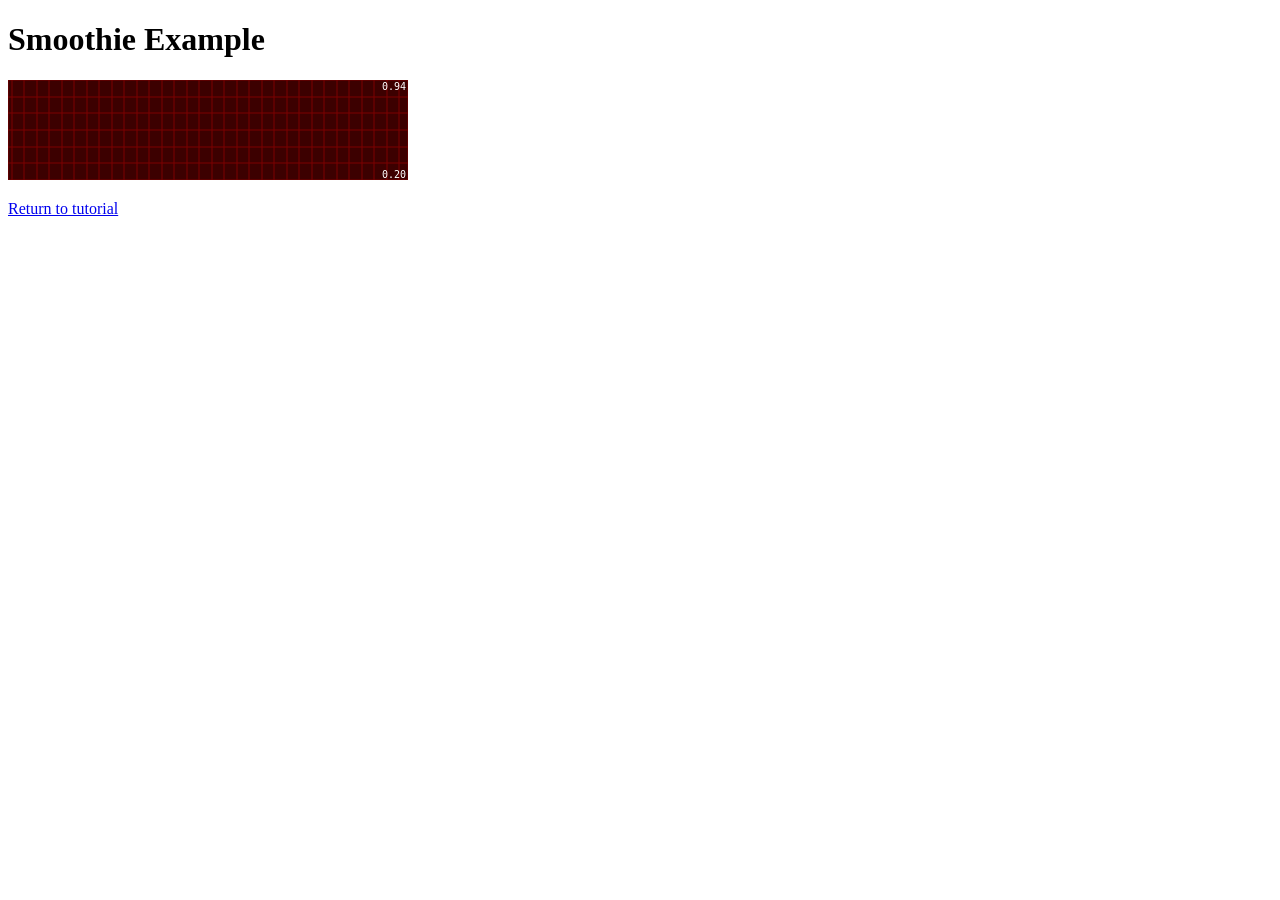
<file: webcontent/plotter.html>
<!DOCTYPE html>
<html>
  <head>
    <title>Smoothie Chart Example</title>
    <script type="text/javascript" src="smoothie.js"></script>
  </head>
  <body>

    <h1>Smoothie Example</h1>

    <canvas id="mycanvas" width="400" height="100"></canvas>

    <script type="text/javascript">

      // Random data
      var line1 = new TimeSeries();
      var line2 = new TimeSeries();
      setInterval(function() {
        line1.append(new Date().getTime(), Math.random());
        line2.append(new Date().getTime(), Math.random());
      }, 1000);

      var smoothie = new SmoothieChart({ grid: { strokeStyle: 'rgb(125, 0, 0)', fillStyle: 'rgb(60, 0, 0)', lineWidth: 1, millisPerLine: 250, verticalSections: 6 } });
      smoothie.addTimeSeries(line1, { strokeStyle: 'rgb(0, 255, 0)', fillStyle: 'rgba(0, 255, 0, 0.4)', lineWidth: 3 });
      smoothie.addTimeSeries(line2, { strokeStyle: 'rgb(255, 0, 255)', fillStyle: 'rgba(255, 0, 255, 0.3)', lineWidth: 3 });

      smoothie.streamTo(document.getElementById("mycanvas"), 1000);
    </script>

    <p><a href="tutorial.html">Return to tutorial</a></p>
  
  </body>
</html>
</file>
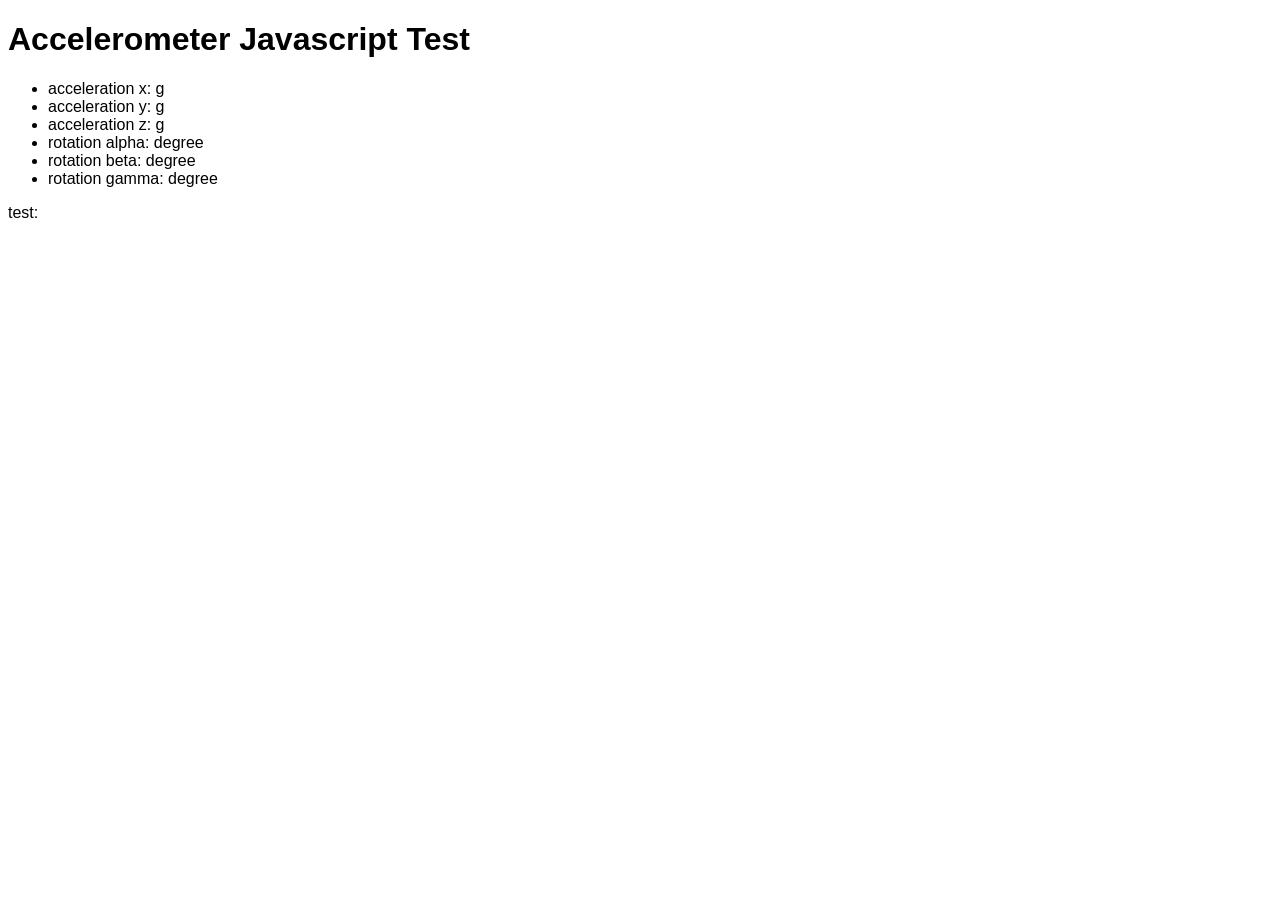
<file: Arduino/data/indexIMU.html>
<!DOCTYPE html>
<html xmlns="http://www.w3.org/1999/xhtml">
<head>
<title>Accelerometer Javascript Test</title>
<meta name="viewport" content="width=device-width,user-scalable=yes" />
<style>
body {
	font-family: helvetica, arial, sans serif;
</style>
</head>

<body>
<div id="content">
    <h1>Accelerometer Javascript Test</h1>
    <div id="sphere"></div>
<ul>
	<li>acceleration x: <span id="accelerationX"></span>g</li>
	<li>acceleration y: <span id="accelerationY"></span>g</li>
	<li>acceleration z: <span id="accelerationZ"></span>g</li>
	<li>rotation alpha: <span id="rotationAlpha"></span>degree</li>
	<li>rotation beta: <span id="rotationBeta"></span>degree</li>
	<li>rotation gamma: <span id="rotationGamma"></span>degree</li>
</ul>

test: <span id="test"></span>
</div>
<script type="text/javascript">

var x = 0, y = 0, 
    vx = 0, vy = 0,
	ax = 0, ay = 0 , az = 0;
	
var sphere = document.getElementById("sphere");

if (window.DeviceMotionEvent != undefined) {
	window.ondevicemotion = function(e) {
		ax = event.accelerationIncludingGravity.x;
		ay = event.accelerationIncludingGravity.y;
		az = event.accelerationIncludingGravity.z;
		document.getElementById("accelerationX").innerHTML = e.accelerationIncludingGravity.x;
		document.getElementById("accelerationY").innerHTML = e.accelerationIncludingGravity.y;
		document.getElementById("accelerationZ").innerHTML = e.accelerationIncludingGravity.z;

		if ( e.rotationRate ) {
			document.getElementById("rotationAlpha").innerHTML = e.rotationRate.alpha;
			document.getElementById("rotationBeta").innerHTML = e.rotationRate.beta;
			document.getElementById("rotationGamma").innerHTML = e.rotationRate.gamma;
		}		
	}

	setInterval( function() {  send_to_car( ax, ay , az ); }, 25);
} 


function boundingBoxCheck(){
	if (x<0) { x = 0; vx = -vx; }
	if (y<0) { y = 0; vy = -vy; }
	if (x>document.documentElement.clientWidth-20) { x = document.documentElement.clientWidth-20; vx = -vx; }
	if (y>document.documentElement.clientHeight-20) { y = document.documentElement.clientHeight-20; vy = -vy; }
	
}

  var connection = new WebSocket('ws://'+location.host+':81/');
//  var connection = new WebSocket('ws://'+'esp-car.local'+':81/');
//  var connection = new WebSocket('ws://'+'192.168.1.10'+':81/');

  var f_connection = false;
  connection.onopen = function () 
  {
	
  };

   connection.onerror = function (error) 
   {
   };

   connection.onmessage = function (e) 
   {  
	console.log('Server: ', e.data);
   };
   
   connection.onclose = function( event )
   {
   }
     


  function truncate(value)
  {
    if (value < 0) {
        return Math.ceil(value);
    }
    return Math.floor(value);
  }
  
	function send_to_car( dx, dy , dz )
	{
	   var forward = truncate( dz * 100 );
           var rotate  = truncate( dx * 50 );
           var WX = forward - rotate; var WY = forward + rotate;	
           var msg = "X:" + String( WX ) + ";" +"Y:" + String( -WY ) + ";" ;
		                     
           document.getElementById("test").innerHTML = connection.readyState == 1 ? "CONNECTED" : "NOT";     //truncate( Math.sqrt( dx*dx + dy*dy + dz*dz ) );
		if( connection.readyState == 1 ) connection.send( msg );
	}


</script>

</body>
</html>
</file>
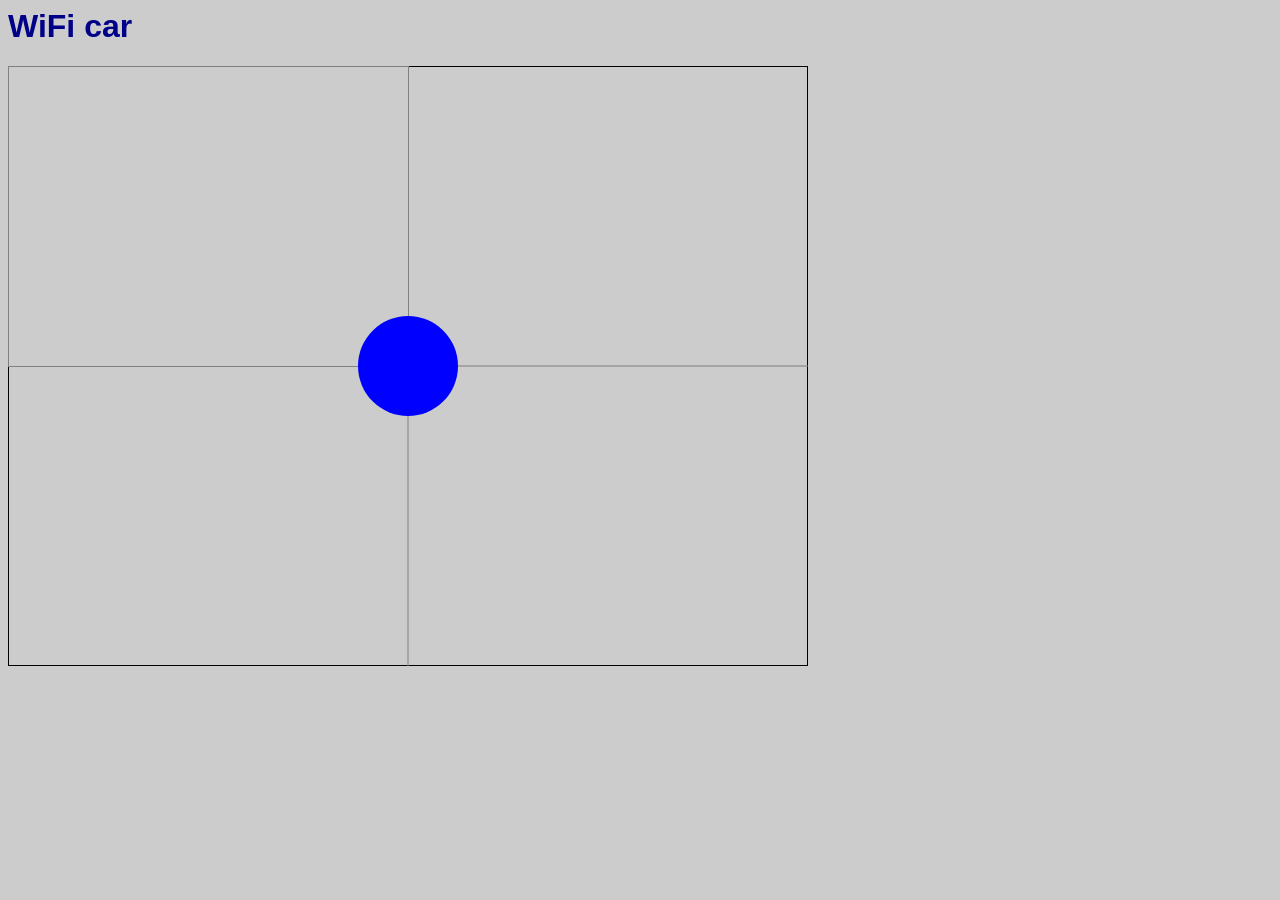
<file: Arduino/wifiCar/data/index-old.html>
<html>

  <script src="http://code.jquery.com/jquery-1.12.1.js">  </script>
  <head>
    <title>WiFi car</title>
    <meta charset="utf-8" />

    <style>
      body { background-color: #cccccc; font-family: Arial, Helvetica, Sans-Serif; Color: #000088; }
    </style>
  </head>

  <body>
    <h1>WiFi car</h1>
<div >	
  <svg xmlns:svg="http://www.w3.org/2000/svg"
     xmlns="http://www.w3.org/2000/svg"
     version="1.1"
     width="800"
     height="600"
     id="SVGImage" >
    
    <style>
      .draggable {
        cursor: move;
      }
    </style>
    
    <script type="text/ecmascript"><![CDATA[
    var selectedElement = 0;
	var prevSelectedEl  = 0;
    var currentX = 0;
    var currentY = 0;
    var DX = 0;
    var DY = 0;
    var currentMatrix = 0;

    function selectElement(evt) {
      selectedElement = evt.target;
      currentX = evt.clientX;
      currentY = evt.clientY;
      currentMatrix = selectedElement.getAttributeNS(null, "transform").slice(7,-1).split(' ');
    
      for(var i=0; i<currentMatrix.length; i++) {
        currentMatrix[i] = parseFloat(currentMatrix[i]);
      }
      
      selectedElement.setAttributeNS(null, "onmousemove", "moveElement(evt)");
      selectedElement.setAttributeNS(null, "onmouseout", "deselectElement(evt)");
      selectedElement.setAttributeNS(null, "onmouseup", "deselectElement(evt)");
    }
        
    function moveElement(evt) {
      var dx = evt.clientX - currentX;
      var dy = evt.clientY - currentY;
      DX += dx; DY += dy;
      currentMatrix[4] += dx;
      currentMatrix[5] += dy;
      
      selectedElement.setAttributeNS(null, "transform", "matrix(" + currentMatrix.join(' ') + ")");
      currentX = evt.clientX;
      currentY = evt.clientY;
    }
        
    function deselectElement(evt) {
      if(selectedElement != 0){
	  		DX = 0; DY = 0;
          	        selectedElement.setAttributeNS(null, "transform", "matrix(1 0 0 1 0 0)");
			selectedElement.removeAttributeNS(null, "onmousemove");
			selectedElement.removeAttributeNS(null, "onmouseout");
			selectedElement.removeAttributeNS(null, "onmouseup");
			selectedElement = 0;
          }
        }
        
    ]]> </script>
    <rect x="0.5" y="0.5" width="799" height="599" fill="none" stroke="black"/>
    <rect x="0.5" y="0.5" width="400" height="300" fill="none" stroke="gray"/>
    <rect x="400" y="300" width="799" height="599" fill="none" stroke="gray"/>
    
    <circle class="draggable" id="joystic"
          cx="50%" cy="50%" r="50"
          fill="blue"
          transform="matrix(1 0 0 1 0 0)"
          onmousedown="selectElement(evt)"/>          
</svg>
</div>


  <script>
  function truncate(value)
  {
    if (value < 0) {
        return Math.ceil(value);
    }

    return Math.floor(value);
  }
//  var connection = new WebSocket('ws://'+location.host+':81/');
  var connection = new WebSocket('ws://'+'esp-car.local'+':81/');

  
  connection.onopen = function () 
  {
	  $("#conState").value = "Yes";
  };

   connection.onerror = function (error) 
   {
   };

   connection.onmessage = function (e) 
   {  
	console.log('Server: ', e.data);
   };
   
   connection.onclose = function( event )
   {
   }

    $( function()
	{
		var myVar = setInterval(myTimer, 10);
		function myTimer() 
		{
			if( ( selectedElement != 0 )|| ( prevSelectedEl != selectedElement )) 
			{
				var x = truncate( ( DX / 800 ) * 1024 * 2 ); 
				var y = truncate( ( DY / 600 ) * 1024 * 2 );
                                var speedL = y + x;
                                var speedR = y - x;
				console.log("L:"+ x + "R:"+ y);
                msg = "X:"+String(-speedR)+";Y:"+String(speedL)+";";
                connection.send( msg );
				 $("#conState").attr( value , msg ); 
				prevSelectedEl = selectedElement;
			}
		}
    });

  </script>

  </body>
</html>
</file>
